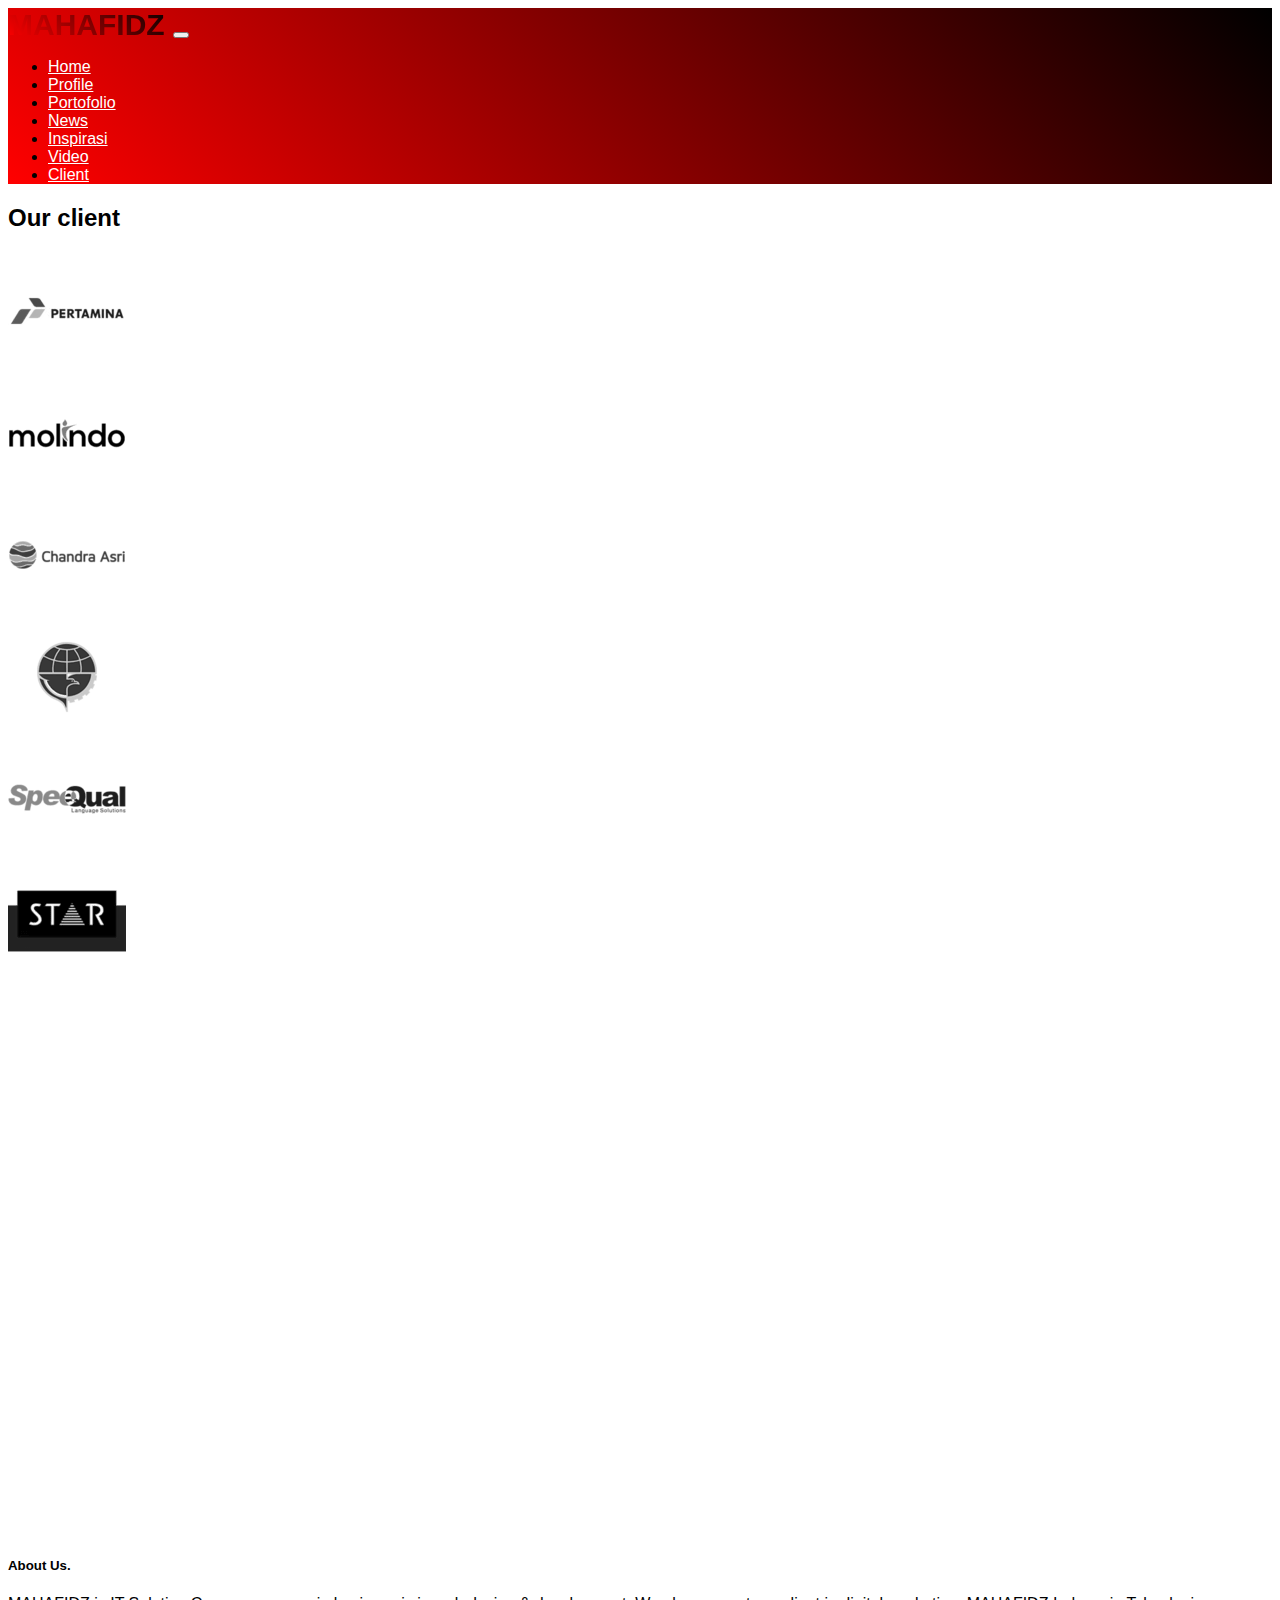
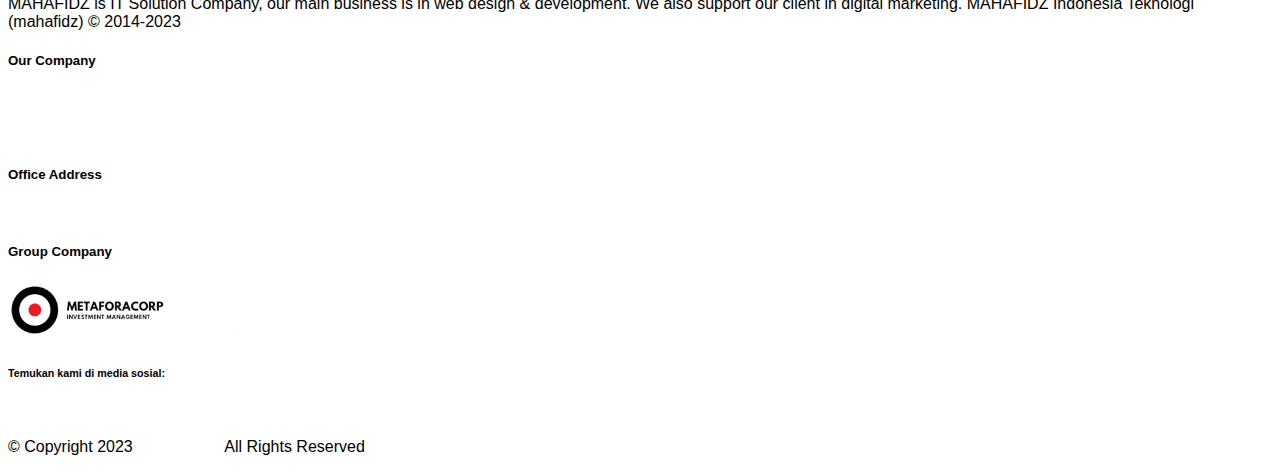
<file: Pak abdurrohman/client/client.html>
<!DOCTYPE html>
<html lang="en">
  <head>
    <meta charset="UTF-8" />
    <meta name="viewport" content="width=device-width, initial-scale=1.0" />
    <title>CLIENT | MAHAFIDZ</title>
    <!--AOS LINK-->
    <link href="https://unpkg.com/aos@2.3.1/dist/aos.css" rel="stylesheet" />

    <link rel="stylesheet" href="https://cdn.jsdelivr.net/npm/bootstrap-icons@1.11.1/font/bootstrap-icons.css" />
    <link href="https://cdn.jsdelivr.net/npm/bootstrap@5.0.2/dist/css/bootstrap.min.css" rel="stylesheet" integrity="sha384-EVSTQN3/azprG1Anm3QDgpJLIm9Nao0Yz1ztcQTwFspd3yD65VohhpuuCOmLASjC" crossorigin="anonymous" />
    <link rel="stylesheet" href="../css/client.css" />
    <link rel="icon" type="image/x-icon" href="/assets/mahafidz.png">

  </head>

  <body>
    <!-- NAVBAR -->
    <nav class="navbar navbar-expand-lg navbar-light bg-light sticky-top">
      <div class="container">
        <a class="navbar-brand" href="#" style="font-weight: bold; font-size: 30px">
          <span class="text-dark"> MAHAFIDZ </span>
        </a>
        <button class="navbar-toggler" type="button" data-bs-toggle="collapse" data-bs-target="#navbarSupportedContent" aria-controls="navbarSupportedContent" aria-expanded="false" aria-label="Toggle navigation">
          <span class="navbar-toggler-icon bg-light"></span>
        </button>
        <div class="collapse navbar-collapse" id="navbarSupportedContent">
          <ul class="navbar-nav ms-auto mb-2 mb-lg-0">
            <li class="nav-item">
              <a class="nav-link" href="../index.html">Home</a>
            </li>
            <li class="nav-item">
              <a class="nav-link" href="../profile/profile.html">Profile</a>
            </li>
            <li class="nav-item">
              <a class="nav-link" href="../portofolio/portofolio.html">Portofolio</a>
            </li>
            <li class="nav-item">
              <a class="nav-link" href="../news/news.html">News</a>
            </li>
            <li class="nav-item">
              <a class="nav-link" href="../inspirasi/inspirasi.html">Inspirasi</a>
            </li>
            <li class="nav-item">
              <a class="nav-link" href="../video/video.html">Video</a>
            </li>
            <li class="nav-item">
              <a class="nav-link active" href="../client/client.html">Client</a>
            </li>
          </ul>
        </div>
      </div>
    </nav>

    <h2 class="text-center">Our client</h2>

    <div class="text-center">
      <div class="image-container client" data-aos="fade-right" data-aos-offset="300" data-aos-easing="ease-in-sine">
        <div class="row justify-content-center">
          <div class="col-md-2 col-4">
            <img src="../assets/logo-pertamina.png" alt="" />
          </div>
          <div class="col-md-2 col-4">
            <img src="../assets/logo-molindo.png" alt="" />
          </div>
          <div class="col-md-2 col-4">
            <img src="../assets/logo-chandra-asri.png" alt="" />
          </div>
          <div class="col-md-2 col-4">
            <img src="../assets/logo-kementerian-perhubungan.png" alt="" />
          </div>
          <div class="col-md-2 col-4">
            <img src="../assets/logo-speequal.png" alt="" />
          </div>
          <div class="col-md-2 col-4">
            <img src="../assets/logo-star-group.png" alt="" />
          </div>
        </div>
      </div>
    </div>

    <div class="image-container client" data-aos="fade-right" data-aos-offset="300" data-aos-easing="ease-in-sine">
      <div class="row justify-content-center">
        <div class="col-md-2 col-5">
          <div class="text-center">
            <img src="../assets/logo-dinas-sosial-jawa-tengah.png" alt="" />
          </div>
        </div>
        <div class="col-md-2 col-5">
          <div class="text-center">
            <img src="../assets/logo-indonesia-power-persero-low.png" alt="" />
          </div>
        </div>
        <div class="col-md-2 col-5">
          <div class="text-center">
            <img src="../assets/logo-pesona-indonesia.png" alt="" />
          </div>
        </div>
        <div class="col-md-2 col-5">
          <div class="text-center">
            <img src="../assets/logo-mubadala-petroleum.png" alt="" />
          </div>
        </div>
      </div>
    </div>

    <!-- Footer -->
    <footer class="bg-dark text-white text-justify pt-4 pb-2 background-transparan">
      <div class="container">
        <div class="row">
          <div class="col-md-3 text-md-start text-justify">
            <h5>About Us.</h5>
            <p>MAHAFIDZ is IT Solution Company, our main business is in web design & development. We also support our client in digital marketing. MAHAFIDZ Indonesia Teknologi (mahafidz) &copy; 2014-2023</p>
          </div>
          <div class="col-md-3 text-md-start text-justify">
            <h5>Our Company</h5>
            <div class="remove-bullet pb-3">
              <ul>
                <a href="#"><li>Insight About Us</li></a>
                <a href="https://bit.ly/46gaPmU"><li>Telephone: +62 896 6423 0232</li></a>
                <a href="mailto:info@mahafidz.com"><li>Email: info@mahafidz.com</li></a>
              </ul>
            </div>
            <h5>Office Address</h5>
            <a href="https://bit.ly/476zOds"> <p>Jl. Damai No.7C, Palagan, Sleman, Yogyakarta.</p></a>
          </div>
          <div class="col-md-3 text-md-start text-justify pb-2">
            <h5>Group Company</h5>
            <a href="#"> <img style="width: 160px" src="../assets/metafora core.png" class="pb-2" /></a>
            <a href="#"> <img style="width: 180px" src="../assets/metafora land.png" /></a>
          </div>
          <div class="col-md-3 text-md-start text-md-start text-center">
            <h6>Temukan kami di media sosial:</h6>
            <a href="https://www.facebook.com/al.hafidz.79" target="_blank" class="text-white mx-2"><i class="bi bi-facebook"></i></a>
            <a href="https://twitter.com/IDMETAFORA" class="text-white mx-2"><i class="bi bi-twitter-x"></i></a>
            <a href="https://www.instagram.com/mahafidzcom/" target="_blank" class="text-white mx-2"><i class="bi bi-instagram"></i></a>
            <a href="https://www.linkedin.com/in/m-abdurrohman-alhafidz-1b96ab63/" target="_blank" class="text-white mx-2"><i class="bi bi-linkedin"></i></a>
          </div>
        </div>
        <div class="pt-3 text-center">
          <p>
            &copy; Copyright 2023 <a href="#"><strong>MAHAFIDZ</strong></a> All Rights Reserved
          </p>
        </div>
      </div>
    </footer>

    <!--AOS-->
    <script src="https://unpkg.com/aos@next/dist/aos.js"></script>
    <script>
      AOS.init();
    </script>

    <script src="https://cdn.jsdelivr.net/npm/bootstrap@5.0.2/dist/js/bootstrap.bundle.min.js" integrity="sha384-MrcW6ZMFYlzcLA8Nl+NtUVF0sA7MsXsP1UyJoMp4YLEuNSfAP+JcXn/tWtIaxVXM" crossorigin="anonymous"></script>
  </body>
</html>
</file>
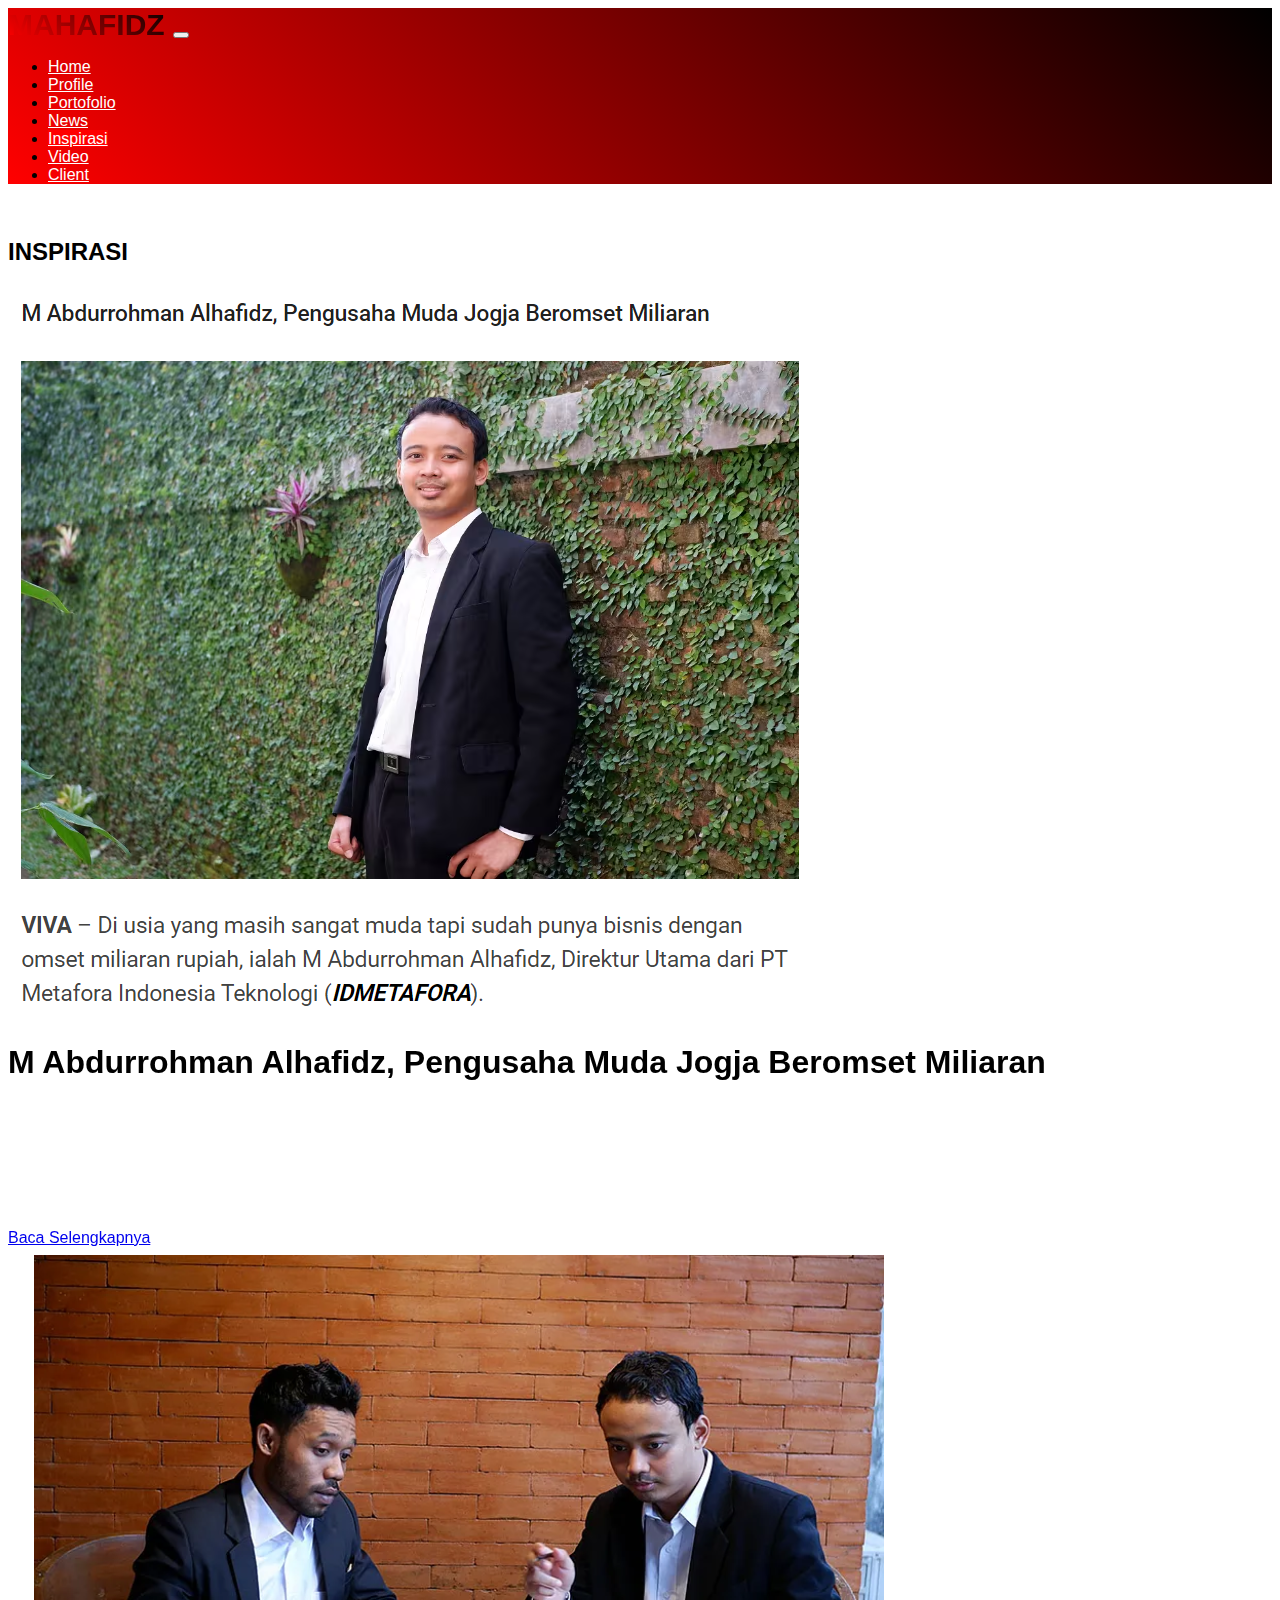
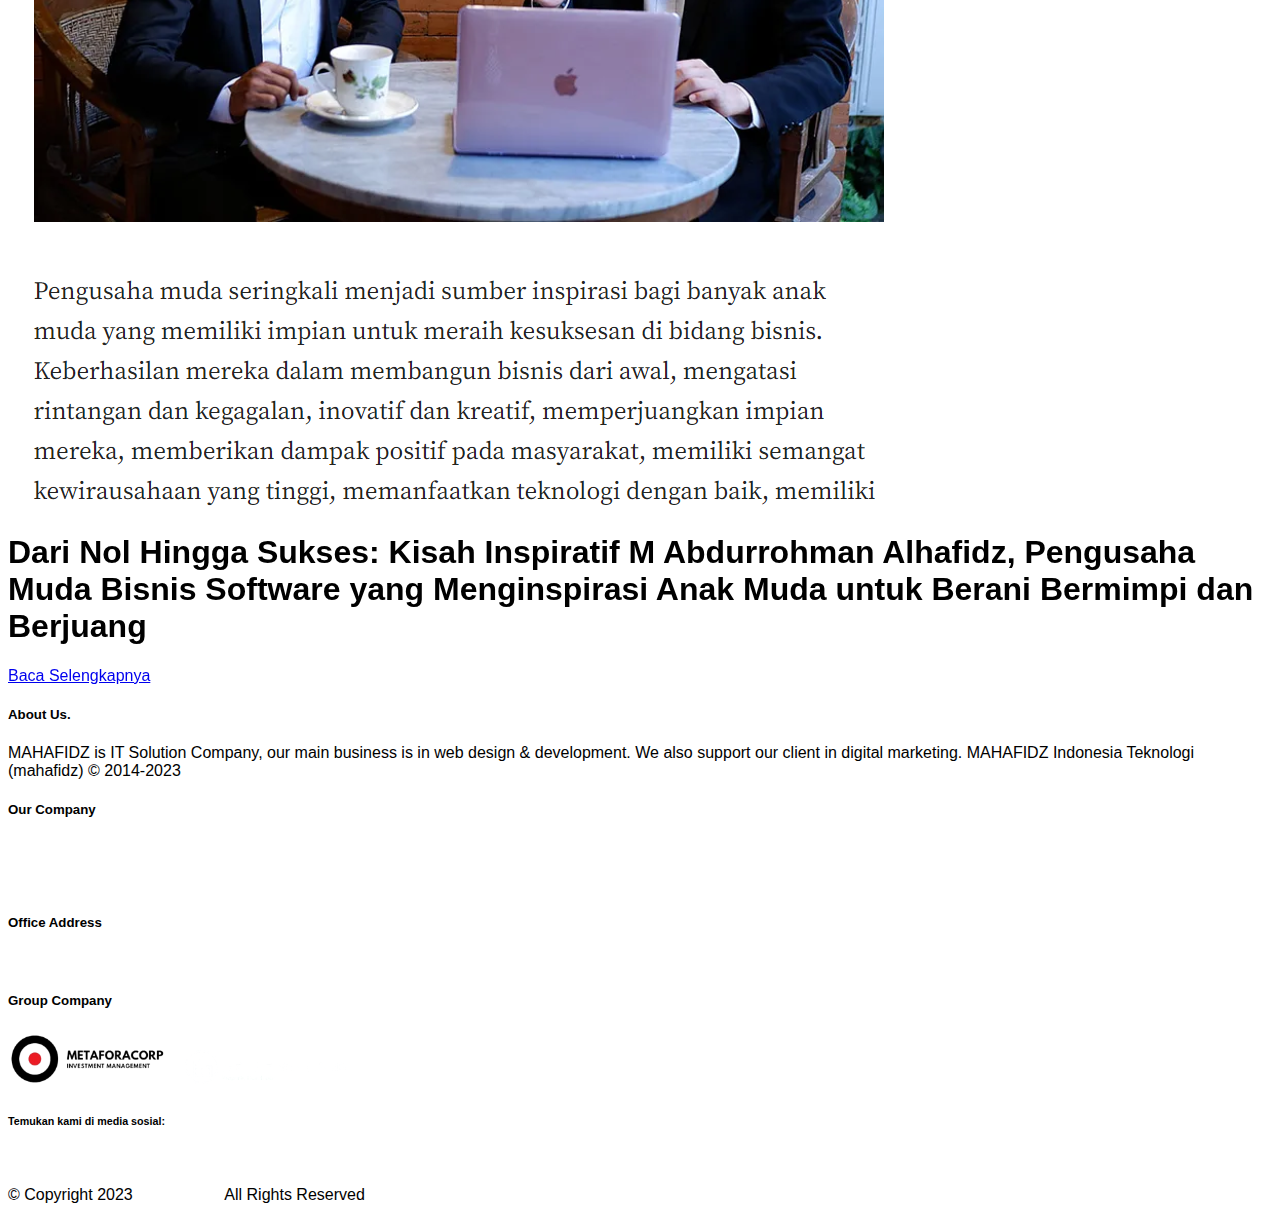
<file: Pak abdurrohman/inspirasi/inspirasi.html>
<!DOCTYPE html>
<html lang="en">
  <head>
    <meta charset="UTF-8" />
    <meta name="viewport" content="width=device-width, initial-scale=1.0" />
    <title>INSPIRASI | MAHAFIDZ</title>
    <!--AOS LINK-->
    <link href="https://unpkg.com/aos@2.3.1/dist/aos.css" rel="stylesheet" />

    <link rel="stylesheet" href="https://cdn.jsdelivr.net/npm/bootstrap-icons@1.11.1/font/bootstrap-icons.css" />
    <link href="https://cdn.jsdelivr.net/npm/bootstrap@5.0.2/dist/css/bootstrap.min.css" rel="stylesheet" integrity="sha384-EVSTQN3/azprG1Anm3QDgpJLIm9Nao0Yz1ztcQTwFspd3yD65VohhpuuCOmLASjC" crossorigin="anonymous" />
    <link rel="stylesheet" href="../css/inspirasi.css" />
    <link rel="icon" type="image/x-icon" href="/assets/mahafidz.png">

  </head>

  <body>
  <!-- NAVBAR -->
  <nav class="navbar navbar-expand-lg navbar-light bg-light sticky-top">
    <div class="container">
      <a class="navbar-brand" href="#" style="font-weight: bold; font-size: 30px">
        <span class="text-dark"> MAHAFIDZ </span>
      </a>
      <button class="navbar-toggler" type="button" data-bs-toggle="collapse" data-bs-target="#navbarSupportedContent" aria-controls="navbarSupportedContent" aria-expanded="false" aria-label="Toggle navigation">
        <span class="navbar-toggler-icon bg-light"></span>
      </button>
      <div class="collapse navbar-collapse" id="navbarSupportedContent">
        <ul class="navbar-nav ms-auto mb-2 mb-lg-0">
          <li class="nav-item">
            <a class="nav-link " href="../index.html">Home</a>
          </li>
          <li class="nav-item">
            <a class="nav-link" href="../profile/profile.html">Profile</a>
          </li>
          <li class="nav-item">
            <a class="nav-link" href="../portofolio/portofolio.html">Portofolio</a>
          </li>
          <li class="nav-item">
            <a class="nav-link " href="../news/news.html">News</a>
          </li>
          <li class="nav-item">
            <a class="nav-link active" href="../inspirasi/inspirasi.html">Inspirasi</a>
          </li>
          <li class="nav-item">
            <a class="nav-link" href="../video/video.html">Video</a>
          </li>
          <li class="nav-item">
            <a class="nav-link" href="../client/client.html">Client</a>
          </li>
        </ul>
      </div>
    </div>
  </nav>
    <br>

    <h2 class="text-center">INSPIRASI</h2>

  <!-- Berita -->
  <div class="container mt-5" data-aos="fade-down-right">
    <div class="row">
      <div class="col-md-6">
        <div class="card mb-4">
          <img src="../assets/inspirasi1.png" class="card-img-top" alt="Berita 1">
          <div class="card-body">
            <h1 class="card-title">M Abdurrohman Alhafidz, Pengusaha Muda Jogja Beromset Miliaran</h1>           

            <br>
            <br>
            <br>
            <br>
            <br>
            <br>
            <br>
            <a href="https://www.kaskus.co.id/thread/61bf5cb26fb3f217fb5f3c50/m-abdurrohman-alhafidz-pengusaha-muda-jogja-beromset-miliaran" class="btn btn-danger">Baca Selengkapnya</a>
          </div>
        </div>
      </div>

      <div class="col-md-6">
        <div class="card mb-4">
          <img src="../assets/inspirasi2.png" class="card-img-top" alt="Berita 3">
          <div class="card-body">
            <h1 class="card-title">Dari Nol Hingga Sukses: Kisah Inspiratif M Abdurrohman Alhafidz, Pengusaha Muda Bisnis Software yang Menginspirasi Anak Muda untuk Berani Bermimpi dan Berjuang</h1>
            <a href="https://medium.com/@anindyaanindya62/dari-nol-hingga-sukses-kisah-inspiratif-m-abdurrohman-alhafidz-pengusaha-muda-bisnis-software-1df14a3e8a2a" class="btn btn-danger">Baca Selengkapnya</a>
          </div>
        </div>
      </div>
    </div>
  </div>

    <!-- Footer -->
    <footer class="bg-dark text-white text-justify pt-4 pb-2 background-transparan">
      <div class="container">
        <div class="row">
          <div class="col-md-3 text-md-start text-justify">
            <h5>About Us.</h5>
            <p>MAHAFIDZ is IT Solution Company, our main business is in web design & development. We also support our client in digital marketing. MAHAFIDZ Indonesia Teknologi (mahafidz) &copy; 2014-2023</p>
          </div>
          <div class="col-md-3 text-md-start text-justify">
            <h5>Our Company</h5>
            <div class="remove-bullet pb-3">
              <ul>
                <a href="#"><li>Insight About Us</li></a>
                <a href="https://bit.ly/46gaPmU"><li>Telephone: +62 896 6423 0232</li></a>
                <a href="mailto:info@mahafidz.com"><li>Email: info@mahafidz.com</li></a>
              </ul>
            </div>
            <h5>Office Address</h5>
            <a href="https://bit.ly/476zOds"> <p>Jl. Damai No.7C, Palagan, Sleman, Yogyakarta.</p></a>
          </div>
          <div class="col-md-3 text-md-start text-justify pb-2">
            <h5>Group Company</h5>
            <a href="#"> <img style="width: 160px" src="../assets/metafora core.png" class="pb-2" /></a>
            <a href="#"> <img style="width: 180px" src="../assets/metafora land.png" /></a>
          </div>
          <div class="col-md-3 text-md-start text-md-start text-center">
            <h6>Temukan kami di media sosial:</h6>
            <a href="https://www.facebook.com/al.hafidz.79" target="_blank" class="text-white mx-2"><i class="bi bi-facebook"></i></a>
            <a href="https://twitter.com/IDMETAFORA" class="text-white mx-2"><i class="bi bi-twitter-x"></i></a>
            <a href="https://www.instagram.com/mahafidzcom/" target="_blank" class="text-white mx-2"><i class="bi bi-instagram"></i></a>
            <a href="https://www.linkedin.com/in/m-abdurrohman-alhafidz-1b96ab63/" target="_blank" class="text-white mx-2"><i class="bi bi-linkedin"></i></a>
          </div>
        </div>
        <div class="pt-3 text-center">
          <p>
            &copy; Copyright 2023 <a href="#"><strong>MAHAFIDZ</strong></a> All Rights Reserved
          </p>
        </div>
      </div>
    </footer>
    <!--AOS-->
    <script src="https://unpkg.com/aos@next/dist/aos.js"></script>
    <script>
      AOS.init();
    </script>

    <script src="https://cdn.jsdelivr.net/npm/bootstrap@5.0.2/dist/js/bootstrap.bundle.min.js" integrity="sha384-MrcW6ZMFYlzcLA8Nl+NtUVF0sA7MsXsP1UyJoMp4YLEuNSfAP+JcXn/tWtIaxVXM" crossorigin="anonymous"></script>
  </body>
</html>
</file>
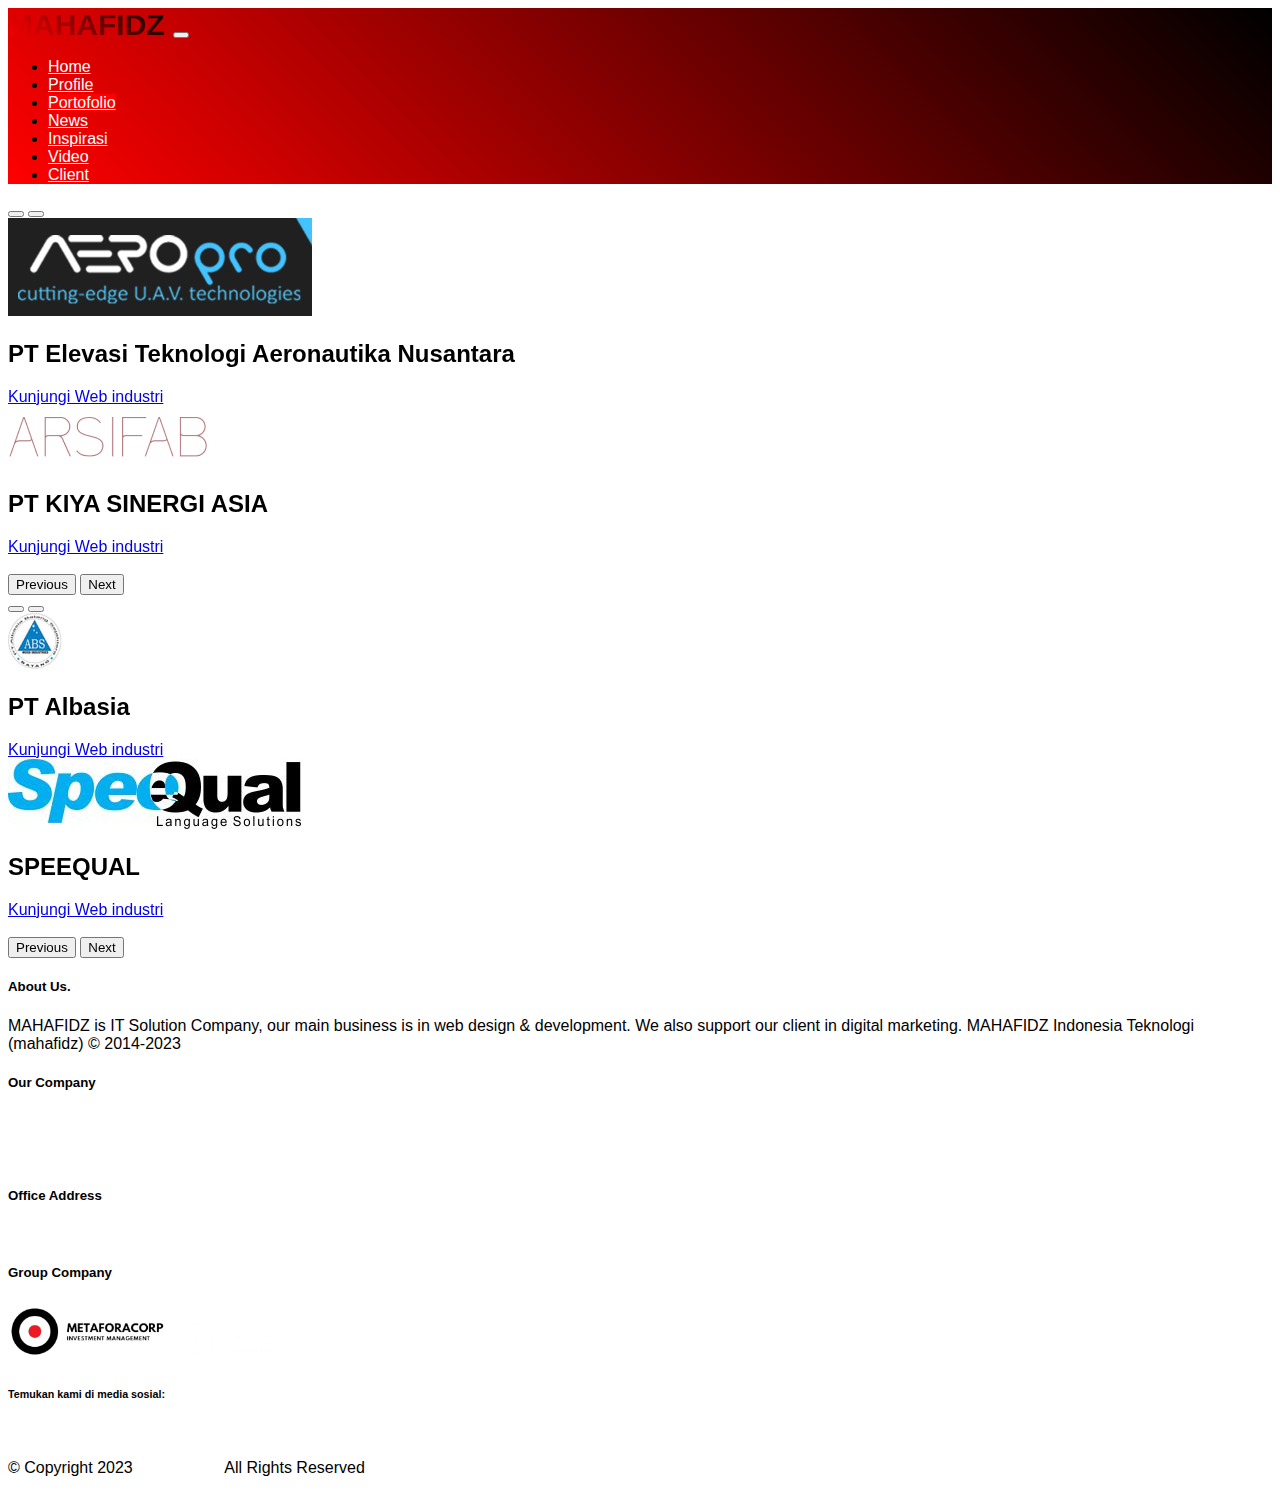
<file: Pak abdurrohman/portofolio/portofolio.html>
<!DOCTYPE html>
<html lang="en">
  <head>
    <meta charset="UTF-8" />
    <meta name="viewport" content="width=device-width, initial-scale=1.0" />

    <!-- LINK CSS BOOTSTRAP -->
    <link href="https://cdn.jsdelivr.net/npm/bootstrap@5.3.2/dist/css/bootstrap.min.css" rel="stylesheet" integrity="sha384-T3c6CoIi6uLrA9TneNEoa7RxnatzjcDSCmG1MXxSR1GAsXEV/Dwwykc2MPK8M2HN" crossorigin="anonymous" />
    <link href="https://unpkg.com/aos@2.3.1/dist/aos.css" rel="stylesheet">
    <link rel="stylesheet" href="https://cdn.jsdelivr.net/npm/bootstrap-icons@1.11.1/font/bootstrap-icons.css" />

    <!-- CSS MURNI -->
    <link rel="stylesheet" href="../css/portofolio.css" />
  <link rel="icon" type="image/x-icon" href="/assets/mahafidz.png">

    <title>PORTOFOLIO | MAHAFIDZ</title>
  </head>
  <div>
    <!-- NAVBAR -->
    <nav class="navbar navbar-expand-lg navbar-light bg-light sticky-top">
      <div class="container">
        <a class="navbar-brand" href="#" style="font-weight: bold; font-size: 30px">
          <span class="text-dark"> MAHAFIDZ </span>
        </a>
        <button class="navbar-toggler" type="button" data-bs-toggle="collapse" data-bs-target="#navbarSupportedContent" aria-controls="navbarSupportedContent" aria-expanded="false" aria-label="Toggle navigation">
          <span class="navbar-toggler-icon bg-light"></span>
        </button>
        <div class="collapse navbar-collapse" id="navbarSupportedContent">
          <ul class="navbar-nav ms-auto mb-2 mb-lg-0">
            <li class="nav-item">
              <a class="nav-link " href="../index.html">Home</a>
            </li>
            <li class="nav-item">
              <a class="nav-link" href="/profile/profile.html">Profile</a>
            </li>
            <li class="nav-item">
              <a class="nav-link active" href="/portofolio/portofolio.html">Portofolio</a>
            </li>
            <li class="nav-item">
              <a class="nav-link " href="/news/news.html">News</a>
            </li>
            <li class="nav-item">
              <a class="nav-link " href="/inspirasi/inspirasi.html">Inspirasi</a>
            </li>
            <li class="nav-item">
              <a class="nav-link" href="/video/video.html">Video</a>
            </li>
            <li class="nav-item">
              <a class="nav-link" href="/client/client.html">Client</a>
            </li>
          </ul>
        </div>
      </div>
    </nav>

    <!-- CAROUSEL -->
    <div id="carouselExampleDark" class="carousel carousel-dark slide " data-bs-ride="carousel" data-aos="flip-up" >
      <div class="carousel-indicators" >
        <button type="button" data-bs-target="#carouselExampleDark" data-bs-slide-to="0" class="active" aria-current="true" aria-label="Slide 1"></button>
        <button type="button" data-bs-target="#carouselExampleDark" data-bs-slide-to="1" aria-label="Slide 2"></button>
      </div>
      <div class="carousel-inner" >
        <div class="carousel-item active " >
          <div class="carousel-container">
            <div class="p-3 border bg-dark text-center" >
              <img src="../assets/logo-aeropro.png" alt="Gambar 1" >
              <div >
                <h2 class="text-light">PT Elevasi Teknologi Aeronautika Nusantara</h2>
                <a href="https://inaero.id/" class="btn btn-danger">Kunjungi Web industri</a>
              </div>
            </div>
          </div>
        </div>
        <div class="carousel-item" >
          <div class="carousel-container" >
            <div class="p-3 border bg-light text-center">
              <img src="../assets/logo-arsifab.png" alt="Gambar 2">
              <div>
                <h2 class="text-dark">PT KIYA SINERGI ASIA</h2>
                <a href="https://idmetafora.com/works/arsifab/" class="btn btn-danger">Kunjungi Web industri</a>
              </div>
            </div>
          </div>
        </div>
      </div>
      <br>
      <button class="carousel-control-prev" type="button" data-bs-target="#carouselExampleDark" data-bs-slide="prev">
        <span class="carousel-control-prev-icon" aria-hidden="true"></span>
        <span class="visually-hidden">Previous</span>
      </button>
      <button class="carousel-control-next" type="button" data-bs-target="#carouselExampleDark" data-bs-slide="next">
        <span class="carousel-control-next-icon" aria-hidden="true"></span>
        <span class="visually-hidden">Next</span>
      </button>
    </div>



        <!-- CAROUSEL -->
        <div id="carouselExampleDark1" class="carousel carousel-dark slide" data-bs-ride="carousel" data-aos="flip-down">
          <div class="carousel-indicators">
            <button type="button" data-bs-target="#carouselExampleDark1" data-bs-slide-to="0" class="active" aria-current="true" aria-label="Slide 1"></button>
            <button type="button" data-bs-target="#carouselExampleDark1" data-bs-slide-to="1" aria-label="Slide 2"></button>
          </div>
          <div class="carousel-inner">
            <div class="carousel-item active">
              <div class="carousel-container">
                <div class="p-3 border bg-dark text-center">
                  <img src="../assets/albasia-batang-logo-normal-white.jpg" alt="Gambar 1">
                  <div>
                    <h2 class="text-light">PT Albasia</h2>
                    <a href="https://albasiabatang.com/" class="btn btn-danger">Kunjungi Web industri</a>
                  </div>
                </div>
              </div>
            </div>
            <div class="carousel-item">
              <div class="carousel-container">
                <div class="p-3 border bg-light text-center">
                  <img src="../assets/speequal.jpg" alt="Gambar 2">
                  <div>
                    <h2 class="text-dark">SPEEQUAL</h2>
                    <a href="https://speequal.com/" class="btn btn-danger">Kunjungi Web industri</a>
                  </div>
                </div>
              </div>
            </div>
          </div>
          <br>
          <button class="carousel-control-prev" type="button" data-bs-target="#carouselExampleDark1" data-bs-slide="prev">
            <span class="carousel-control-prev-icon" aria-hidden="true"></span>
            <span class="visually-hidden">Previous</span>
          </button>
          <button class="carousel-control-next" type="button" data-bs-target="#carouselExampleDark1" data-bs-slide="next">
            <span class="carousel-control-next-icon" aria-hidden="true"></span>
            <span class="visually-hidden">Next</span>
          </button>
        </div>

    <!-- Footer -->
    <footer class="bg-dark text-white text-justify pt-4 pb-2 background-transparan">
      <div class="container">
        <div class="row">
          <div class="col-md-3 text-md-start text-justify">
            <h5>About Us.</h5>
            <p>MAHAFIDZ is IT Solution Company, our main business is in web design & development. We also support our client in digital marketing. MAHAFIDZ Indonesia Teknologi (mahafidz) &copy; 2014-2023</p>
          </div>
          <div class="col-md-3 text-md-start text-justify">
            <h5>Our Company</h5>
            <div class="remove-bullet pb-3">
              <ul>
                <a href="#"><li>Insight About Us</li></a>
                <a href="https://bit.ly/46gaPmU"><li>Telephone: +62 896 6423 0232</li></a>
                <a href="mailto:info@mahafidz.com"><li>Email: info@mahafidz.com</li></a>
              </ul>
            </div>
            <h5>Office Address</h5>
            <a href="https://bit.ly/476zOds"> <p>Jl. Damai No.7C, Palagan, Sleman, Yogyakarta.</p></a>
          </div>
          <div class="col-md-3 text-md-start text-justify pb-2">
            <h5>Group Company</h5>
            <a href="#"> <img style="width: 160px" src="../assets/metafora core.png" class="pb-2" /></a>
            <a href="#"> <img style="width: 180px" src="../assets/metafora land.png" /></a>
          </div>
          <div class="col-md-3 text-md-start text-md-start text-center">
            <h6>Temukan kami di media sosial:</h6>
            <a href="https://www.facebook.com/al.hafidz.79" target="_blank" class="text-white mx-2"><i class="bi bi-facebook"></i></a>
            <a href="https://twitter.com/IDMETAFORA" class="text-white mx-2"><i class="bi bi-twitter-x"></i></a>
            <a href="https://www.instagram.com/mahafidzcom/" target="_blank" class="text-white mx-2"><i class="bi bi-instagram"></i></a>
            <a href="https://www.linkedin.com/in/m-abdurrohman-alhafidz-1b96ab63/" target="_blank" class="text-white mx-2"><i class="bi bi-linkedin"></i></a>
          </div>
        </div>
        <div class="pt-3 text-center">
          <p>
            &copy; Copyright 2023 <a href="#"><strong>MAHAFIDZ</strong></a> All Rights Reserved
          </p>
        </div>
      </div>
    </footer>

        <script src="https://unpkg.com/aos@2.3.1/dist/aos.js"></script>
    <!-- JAVASCRIPT BOOTSTRAP -->
    <script src="https://cdn.jsdelivr.net/npm/bootstrap@5.3.2/dist/js/bootstrap.bundle.min.js" integrity="sha384-C6RzsynM9kWDrMNeT87bh95OGNyZPhcTNXj1NW7RuBCsyN/o0jlpcV8Qyq46cDfL" crossorigin="anonymous"></script>

    <script>
      AOS.init();
    </script>
    
  </body>
</html>
</file>
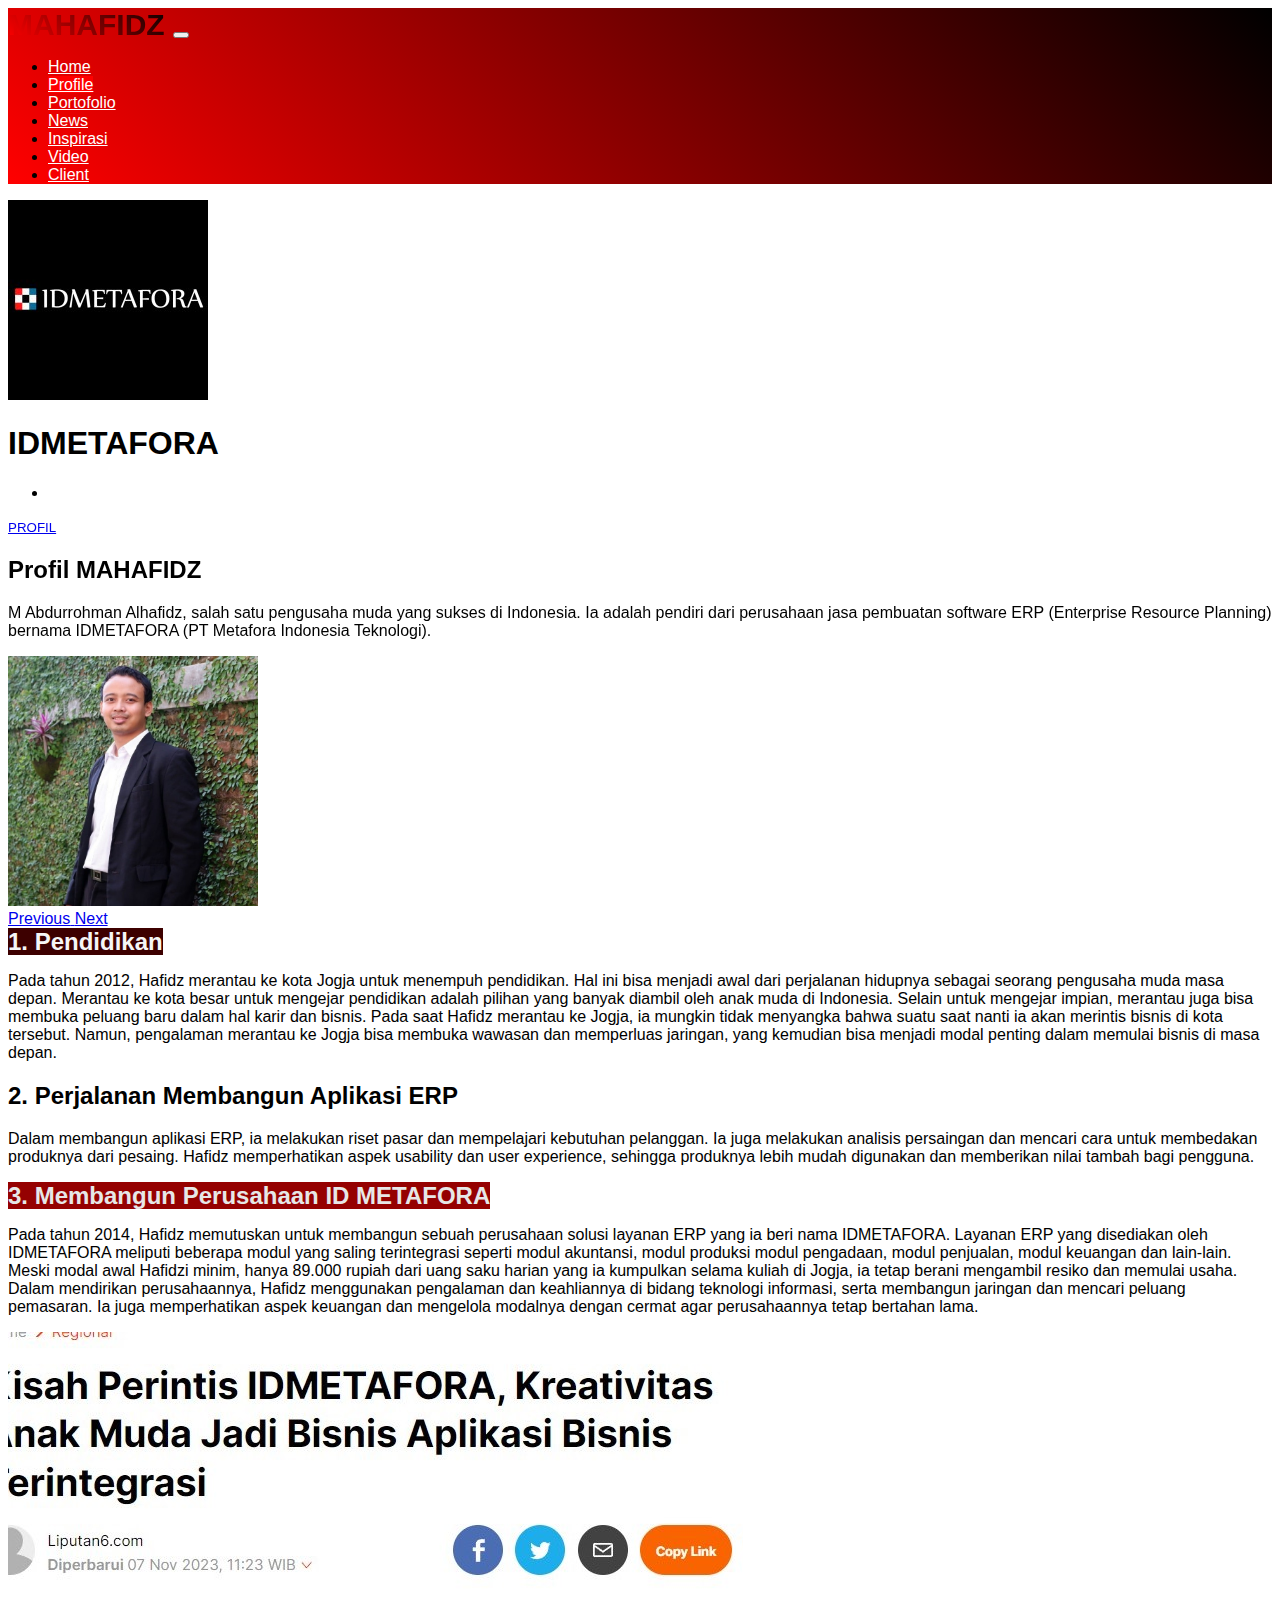
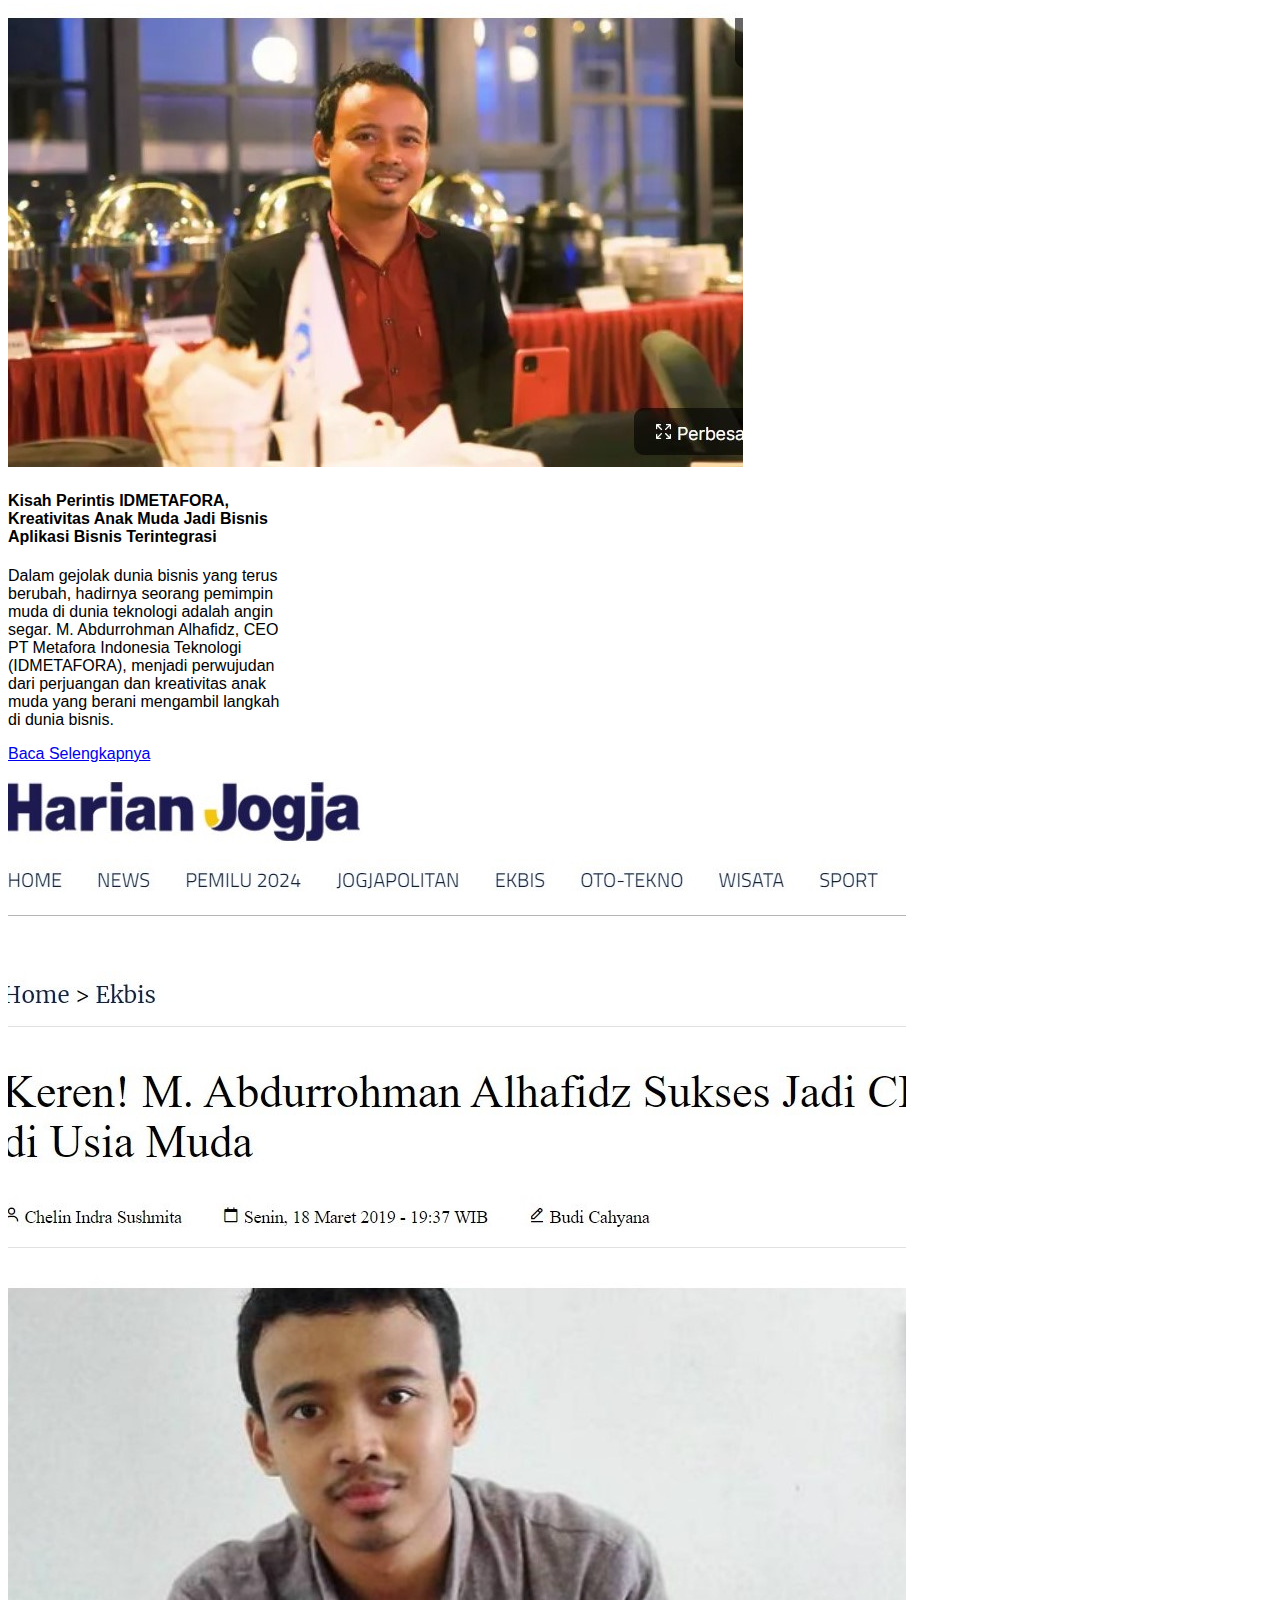
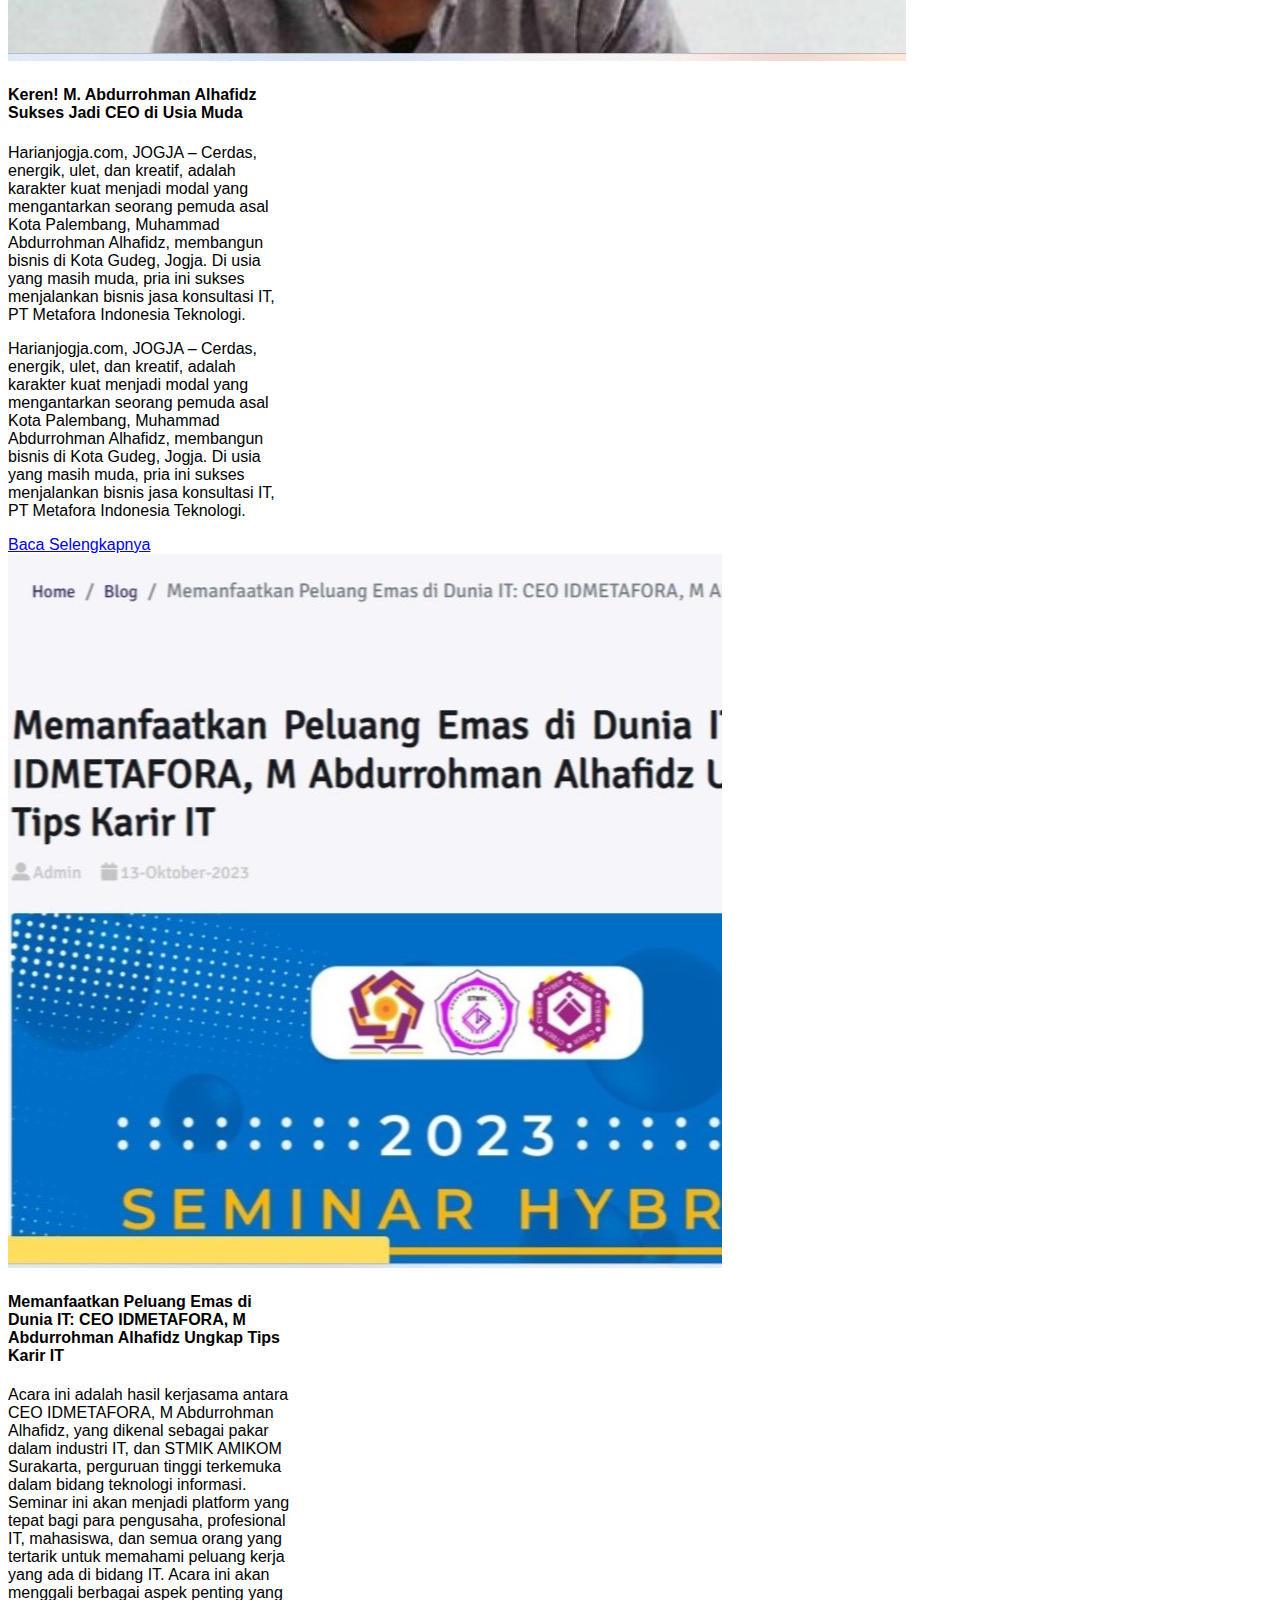
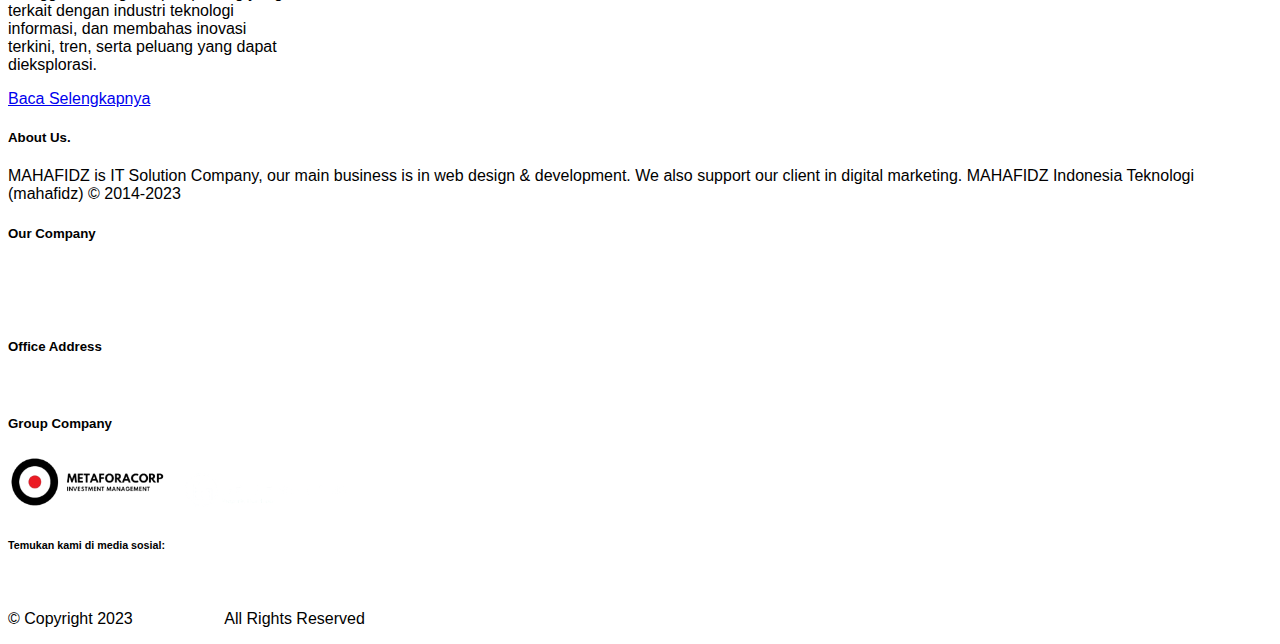
<file: Pak abdurrohman/profile/profile.html>
<!DOCTYPE html>
<html lang="en">
<head>
    <meta charset="UTF-8" />
    <meta name="viewport" content="width=device-width, initial-scale=1.0" />
    <title>MAHAFIDZ | PROFILE</title>
    <!-- AOS LINK -->
    <link href="https://unpkg.com/aos@2.3.1/dist/aos.css" rel="stylesheet" />
    <link rel="stylesheet" href="https://cdn.jsdelivr.net/npm/bootstrap-icons@1.11.1/font/bootstrap-icons.css" />
    <link href="https://cdn.jsdelivr.net/npm/bootstrap@5.0.2/dist/css/bootstrap.min.css" rel="stylesheet" integrity="sha384-EVSTQN3/azprG1Anm3QDgpJLIm9Nao0Yz1ztcQTwFspd3yD65VohhpuuCOmLASjC" crossorigin="anonymous" />
    <link rel="stylesheet" href="../css/profile.css" />
    <link rel="icon" type="image/x-icon" href="/assets/mahafidz.png">

</head>
<body>
  <!-- NAVBAR -->
  <nav class="navbar navbar-expand-lg navbar-light bg-light sticky-top">
    <div class="container">
      <a class="navbar-brand" href="#" style="font-weight: bold; font-size: 30px">
        <span class="text-dark"> MAHAFIDZ </span>
      </a>
      <button class="navbar-toggler" type="button" data-bs-toggle="collapse" data-bs-target="#navbarSupportedContent" aria-controls="navbarSupportedContent" aria-expanded="false" aria-label="Toggle navigation">
        <span class="navbar-toggler-icon bg-light"></span>
      </button>
      <div class="collapse navbar-collapse" id="navbarSupportedContent">
        <ul class="navbar-nav ms-auto mb-2 mb-lg-0">
          <li class="nav-item">
            <a class="nav-link " href="../index.html">Home</a>
          </li>
          <li class="nav-item">
            <a class="nav-link active"  href="../profile/profile.html">Profile</a>
          </li>
          <li class="nav-item">
            <a class="nav-link" href="../portofolio/portofolio.html">Portofolio</a>
          </li>
          <li class="nav-item">
            <a class="nav-link " href="../news/news.html">News</a>
          </li>
          <li class="nav-item">
            <a class="nav-link " href="../inspirasi/inspirasi.html">Inspirasi</a>
          </li>
          <li class="nav-item">
            <a class="nav-link" href="../video/video.html">Video</a>
          </li>
          <li class="nav-item">
            <a class="nav-link" href="../client/client.html">Client</a>
          </li>
        </ul>
      </div>
    </div>
  </nav>
    <!-- JUMBOTRON -->
    <section class="jumbotron text-center">
        <img src="../assets/idmetafora_logo.jpg" alt="PEtani" width="200" class="rounded-circle img-thumbnail" />
        <h1 class="display-4">IDMETAFORA</h1>
    </section>
    <!-- AKHIR JUMBOTRON -->
    <div class="container">
        <div class="row">
            <!-- Kontainer Isi -->
            <div class="col-lg-8">
                <section class="profil">
                    <div id="profilCarousel" class="carousel slide" data-bs-ride="carousel">
                        <!-- Indicators -->
                        <ul class="carousel-indicators">
                            <li data-bs-target="#profilCarousel" data-bs-slide-to="0" class="active"></li>
                            <!-- Tambahkan indikator untuk slide lain jika diperlukan -->
                        </ul>
                        <!-- Slides -->
                        <div class="carousel-inner mb-4">
                            <div class="carousel-item active">
                                <div class="row align-items-center">
                                    <div class="col-6" data-aos="fade-up" data-aos-delay="100" data-aos-offset="200" data-aos-duration="1000">
                                        <div class="mb-2">
                                            <a href="#"><small class="text-muted">PROFIL</small></a>
                                        </div>
                                        <div class="title mb-3">
                                            <h2 class="">Profil MAHAFIDZ</h2>
                                        </div>
                                        <p>
                                            M Abdurrohman Alhafidz, salah satu pengusaha muda yang sukses di Indonesia. Ia adalah pendiri dari perusahaan jasa pembuatan software ERP (Enterprise Resource Planning) bernama IDMETAFORA (PT Metafora Indonesia
                                            Teknologi).
                                        </p>
                                    </div>
                                    <div class="col-6 color-bg" data-aos="fade-right" data-aos-delay="1000" data-aos-offset="200" data-aos-duration="1000">
                                        <img src="../assets/pak abdurrohman1.jpeg" alt="MAHAFIDZ" width="auto" height="250 " />
                                    </div>
                                </div>
                            </div>
                            <!-- Tambahkan slide profil lainnya di sini -->
                        </div>
                        <!-- Controls -->
                        <a class="carousel-control-prev" href="#profilCarousel" role="button" data-bs-slide="prev">
                            <span class="carousel-control-prev-icon" aria-hidden="true"></span>
                            <span class="visually-hidden">Previous</span>
                        </a>
                        <a class="carousel-control-next" href="#profilCarousel" role="button" data-bs-slide="next">
                            <span class="carousel-control-next-icon" aria-hidden="true"></span>
                            <span class="visually-hidden">Next</span>
                        </a>
                    </div>
                </section>
                <!-- ISI -->
                <div class="col margin ms-5 ">
                    <h2 class="red ms-2 col-9 ">1. Pendidikan</h2>
                    <p class=" col-8">
                        Pada tahun 2012, Hafidz merantau ke kota Jogja untuk menempuh pendidikan. Hal ini bisa menjadi awal dari perjalanan hidupnya sebagai seorang pengusaha muda masa depan. Merantau ke kota besar untuk mengejar pendidikan adalah pilihan
                        yang banyak diambil oleh anak muda di Indonesia. Selain untuk mengejar impian, merantau juga bisa membuka peluang baru dalam hal karir dan bisnis. Pada saat Hafidz merantau ke Jogja, ia mungkin tidak menyangka bahwa suatu saat nanti
                        ia akan merintis bisnis di kota tersebut. Namun, pengalaman merantau ke Jogja bisa membuka wawasan dan memperluas jaringan, yang kemudian bisa menjadi modal penting dalam memulai bisnis di masa depan.
                    </p>
                    <h2 class="black col-9">2. Perjalanan Membangun Aplikasi ERP</h2>
                    <p class=" col-8">
                        Dalam membangun aplikasi ERP, ia melakukan riset pasar dan mempelajari kebutuhan pelanggan. Ia juga melakukan analisis persaingan dan mencari cara untuk membedakan produknya dari pesaing. Hafidz memperhatikan aspek usability dan
                        user experience, sehingga produknya lebih mudah digunakan dan memberikan nilai tambah bagi pengguna.
                    </p>
                    <h2 class="red1 col-9">3. Membangun Perusahaan ID METAFORA</h2>
                    <p class=" col-9">
                        Pada tahun 2014, Hafidz memutuskan untuk membangun sebuah perusahaan solusi layanan ERP yang ia beri nama IDMETAFORA. Layanan ERP yang disediakan oleh IDMETAFORA meliputi beberapa modul yang saling terintegrasi seperti modul
                        akuntansi, modul produksi modul pengadaan, modul penjualan, modul keuangan dan lain-lain. Meski modal awal Hafidzi minim, hanya 89.000 rupiah dari uang saku harian yang ia kumpulkan selama kuliah di Jogja, ia tetap berani mengambil
                        resiko dan memulai usaha. Dalam mendirikan perusahaannya, Hafidz menggunakan pengalaman dan keahliannya di bidang teknologi informasi, serta membangun jaringan dan mencari peluang pemasaran. Ia juga memperhatikan aspek keuangan dan
                        mengelola modalnya dengan cermat agar perusahaannya tetap bertahan lama.
                    </p>
                </div>
                <!-- AOS -->
                <script src="https://unpkg.com/aos@next/dist/aos.js"></script>
                <script>
                    AOS.init();
                </script>
            </div>
            <!-- Post List -->
            <div class="col-lg-4 ">
                <section class="post-list">
                    <div class="card md-3" style="width: 18rem;">
                        <img src="../assets/berita1.jpg" class="card-img-top" alt="Post 1">
                        <div class="card-body">
                            <h4 class="card-title">Kisah Perintis IDMETAFORA, Kreativitas Anak Muda Jadi Bisnis Aplikasi Bisnis Terintegrasi</h4>
                            <p class="card-text">Dalam gejolak dunia bisnis yang terus berubah, hadirnya seorang pemimpin muda di dunia teknologi adalah angin segar. M. Abdurrohman Alhafidz, CEO PT Metafora Indonesia Teknologi (IDMETAFORA), menjadi perwujudan dari perjuangan dan kreativitas anak muda yang berani mengambil langkah di dunia bisnis.</p>
                            <a href="../news/" class="btn btn-danger">Baca Selengkapnya</a>
                          </div>
                    </div>
                    <div class="card mt-4" style="width: 18rem;">
                        <img src="../assets/berita2.jpg" class="card-img-top" alt="Post 2">
                        <div class="card-body">
                            <h4 class="card-title">Keren! M. Abdurrohman Alhafidz Sukses Jadi CEO di Usia Muda</h4>Harianjogja.com, JOGJA – Cerdas, energik, ulet, dan kreatif, adalah karakter kuat menjadi modal yang mengantarkan seorang pemuda asal Kota Palembang, Muhammad Abdurrohman Alhafidz, membangun bisnis di Kota Gudeg, Jogja. Di usia yang masih muda, pria ini sukses menjalankan bisnis jasa konsultasi IT, PT Metafora Indonesia Teknologi.
                            <p class="card-text">Harianjogja.com, JOGJA – Cerdas, energik, ulet, dan kreatif, adalah karakter kuat menjadi modal yang mengantarkan seorang pemuda asal Kota Palembang, Muhammad Abdurrohman Alhafidz, membangun bisnis di Kota Gudeg, Jogja. Di usia yang masih muda, pria ini sukses menjalankan bisnis jasa konsultasi IT, PT Metafora Indonesia Teknologi.</p>
                            <a href="/news/" class="btn btn-danger">Baca Selengkapnya</a>
                        </div>
                    </div>
                    <div class="card mt-4" style="width: 18rem;">
                      <img src="../assets/berita3.jpg" class="card-img-top" alt="Post 3">
                        <div class="card-body">
                            <h4 class="card-title">Memanfaatkan Peluang Emas di Dunia IT: CEO IDMETAFORA, M Abdurrohman Alhafidz Ungkap Tips Karir IT</h4>
                            <p class="card-text">Acara ini adalah hasil kerjasama antara CEO IDMETAFORA, M Abdurrohman Alhafidz, yang dikenal sebagai pakar dalam industri IT, dan STMIK AMIKOM Surakarta, perguruan tinggi terkemuka dalam bidang teknologi informasi. Seminar ini akan menjadi platform yang tepat bagi para pengusaha, profesional IT, mahasiswa, dan semua orang yang tertarik untuk memahami peluang kerja yang ada di bidang IT. Acara ini akan menggali berbagai aspek penting yang terkait dengan industri teknologi informasi, dan membahas inovasi terkini, tren, serta peluang yang dapat dieksplorasi.</p>
                            <a href="/news/" class="btn btn-danger">Baca Selengkapnya</a>
                        </div>
                    </div>
                </section>
            </div>
            <!-- Akhir Post List -->
        </div>
    </div>

    <!-- Footer -->
    <footer class="bg-dark text-white text-justify pt-4 pb-2 background-transparan">
      <div class="container">
        <div class="row">
          <div class="col-md-3 text-md-start text-justify">
            <h5>About Us.</h5>
            <p>MAHAFIDZ is IT Solution Company, our main business is in web design & development. We also support our client in digital marketing. MAHAFIDZ Indonesia Teknologi (mahafidz) &copy; 2014-2023</p>
          </div>
          <div class="col-md-3 text-md-start text-justify">
            <h5>Our Company</h5>
            <div class="remove-bullet pb-3">
              <ul>
                <a href="#"><li>Insight About Us</li></a>
                <a href="https://bit.ly/46gaPmU"><li>Telephone: +62 896 6423 0232</li></a>
                <a href="mailto:info@mahafidz.com"><li>Email: info@mahafidz.com</li></a>
              </ul>
            </div>
            <h5>Office Address</h5>
            <a href="https://bit.ly/476zOds"> <p>Jl. Damai No.7C, Palagan, Sleman, Yogyakarta.</p></a>
          </div>
          <div class="col-md-3 text-md-start text-justify pb-2">
            <h5>Group Company</h5>
            <a href="#"> <img style="width: 160px" src="../assets/metafora core.png" class="pb-2" /></a>
            <a href="#"> <img style="width: 180px" src="../assets/metafora land.png" /></a>
          </div>
          <div class="col-md-3 text-md-start text-md-start text-center">
            <h6>Temukan kami di media sosial:</h6>
            <a href="https://www.facebook.com/al.hafidz.79" target="_blank" class="text-white mx-2"><i class="bi bi-facebook"></i></a>
            <a href="https://twitter.com/IDMETAFORA" class="text-white mx-2"><i class="bi bi-twitter-x"></i></a>
            <a href="https://www.instagram.com/mahafidzcom/" target="_blank" class="text-white mx-2"><i class="bi bi-instagram"></i></a>
            <a href="https://www.linkedin.com/in/m-abdurrohman-alhafidz-1b96ab63/" target="_blank" class="text-white mx-2"><i class="bi bi-linkedin"></i></a>
          </div>
        </div>
        <div class="pt-3 text-center">
          <p>
            &copy; Copyright 2023 <a href="#"><strong>MAHAFIDZ</strong></a> All Rights Reserved
          </p>
        </div>
      </div>
    </footer>
        
        <script src="https://unpkg.com/aos@next/dist/aos.js"></script>
        <script src="https://cdn.jsdelivr.net/npm/bootstrap@5.0.2/dist/js/bootstrap.bundle.min.js"
            integrity="sha384-MrcW6ZMFYlzcLA8Nl+NtUVF0sA7MsXsP1UyJoMp4YLEuNSfAP+JcXn/tWtIaxVXM"
            crossorigin="anonymous"></script>
        <script>
            AOS.init();
        </script>
</body>
</html>
</file>
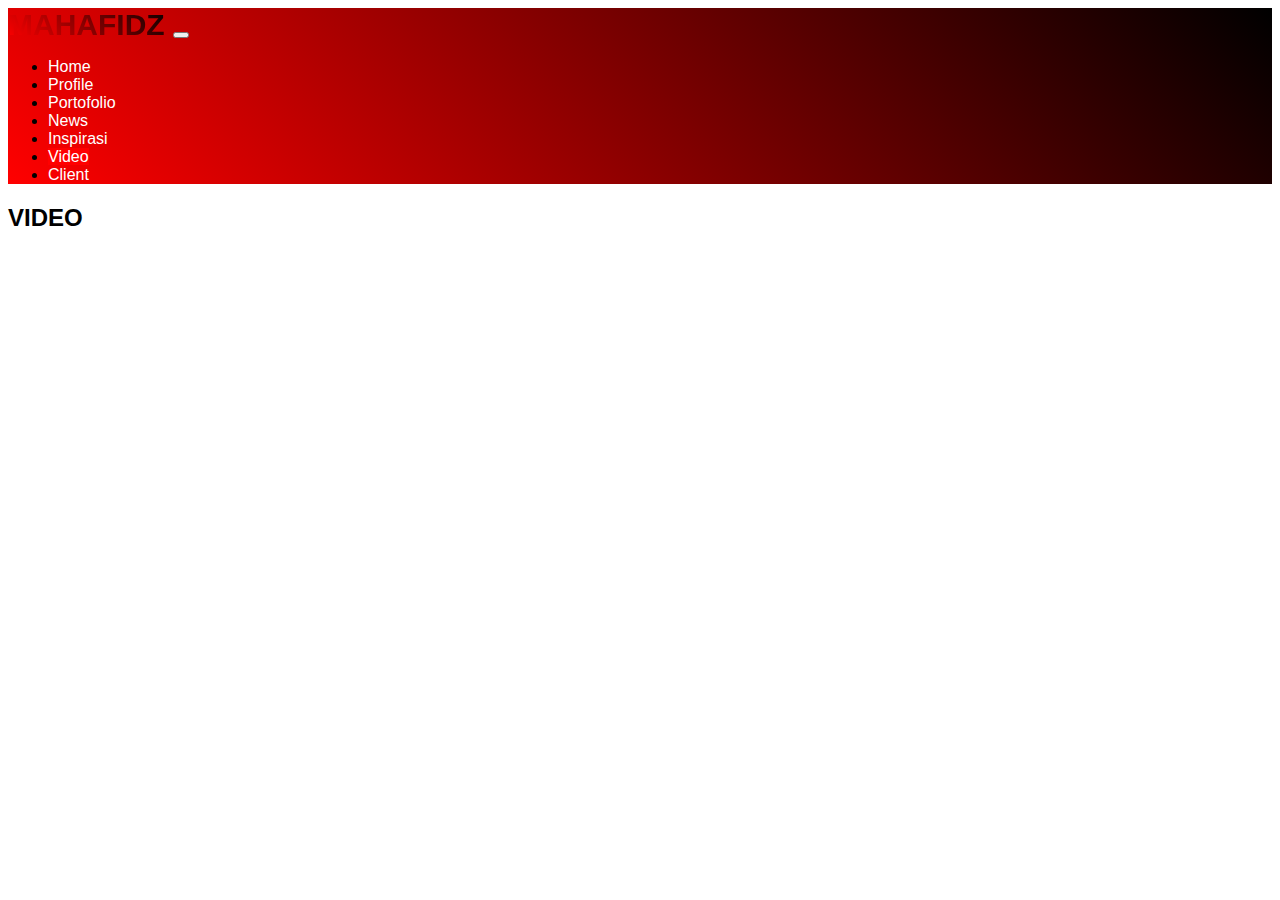
<file: Pak abdurrohman/video/video.html>
<!DOCTYPE html>
<html lang="en">
  <head>
    <meta charset="UTF-8" />
    <meta name="viewport" content="width=device-width, initial-scale=1.0" />
    <title>CLIENT | MAHAFIDZ</title>
    <!-- AOS LINK -->
    <link href="https://unpkg.com/aos@2.3.1/dist/aos.css" rel="stylesheet" />

    <link rel="stylesheet" href="https://cdn.jsdelivr.net/npm/bootstrap-icons@1.11.1/font/bootstrap-icons.css" />
    <link href="https://cdn.jsdelivr.net/npm/bootstrap@5.0.2/dist/css/bootstrap.min.css" rel="stylesheet" integrity="sha384-EVSTQN3/azprG1Anm3QDgpJLIm9Nao0Yz1ztcQTwFspd3yD65VohhpuuCOmLASjC" crossorigin="anonymous" />
    <link rel="stylesheet" href="../css/video.css" />
    <link rel="icon" type="image/x-icon" href="../assets/mahafidz.png">

    <style>
      .video-container {
        display: flex;
        flex-wrap: wrap;
        justify-content: center;
      }
      .video {
        margin: 10px;
      }
    </style>
  </head>

  <body>
  <!-- NAVBAR -->
  <nav class="navbar navbar-expand-lg navbar-light bg-light sticky-top">
    <div class="container">
      <a class="navbar-brand" href="#" style="font-weight: bold; font-size: 30px">
        <span class="text-dark"> MAHAFIDZ </span>
      </a>
      <button class="navbar-toggler" type="button" data-bs-toggle="collapse" data-bs-target="#navbarSupportedContent" aria-controls="navbarSupportedContent" aria-expanded="false" aria-label="Toggle navigation">
        <span class="navbar-toggler-icon bg-light"></span>
      </button>
      <div class="collapse navbar-collapse" id="navbarSupportedContent">
        <ul class="navbar-nav ms-auto mb-2 mb-lg-0">
          <li class="nav-item">
            <a class="nav-link " href="../index.html">Home</a>
          </li>
          <li class="nav-item">
            <a class="nav-link" href="../profile/profile.html">Profile</a>
          </li>
          <li class="nav-item">
            <a class="nav-link" href="../portofolio/portofolio.html">Portofolio</a>
          </li>
          <li class="nav-item">
            <a class="nav-link " href="../news/news.html">News</a>
          </li>
          <li class="nav-item">
            <a class="nav-link " href="../inspirasi/inspirasi.html">Inspirasi</a>
          </li>
          <li class="nav-item">
            <a class="nav-link active" href="../video/video.html">Video</a>
          </li>
          <li class="nav-item">
            <a class="nav-link" href="../client/client.html">Client</a>
          </li>
        </ul>
      </div>
    </div>
  </nav>

    <h2 class="text-center">VIDEO </h2>

    <!-- CAROUSEL -->
    <div class="video-container" data-aos="flip-up">
      <div class="video">
        <iframe width="300" height="169" src="https://www.youtube.com/embed/UOrQV7r_fX8" title="YouTube video player" frameborder="0" allow="accelerometer; autoplay; clipboard-write; encrypted-media; gyroscope; picture-in-picture; web-share" allowfullscreen></iframe>
      </div>

      <div class="video">
        <iframe width="300" height="169" src="https://www.youtube.com/embed/5ZSwsORL_Sc" title="YouTube video player" frameborder="0" allow="accelerometer; autoplay; clipboard-write; encrypted-media; gyroscope; picture-in-picture; web-share" allowfullscreen></iframe>
      </div>

      <div class="video">
        <iframe width="300" height="169" src="https://www.youtube.com/embed/omravAPYK6g" title="YouTube video player" frameborder="0" allow="accelerometer; autoplay; clipboard-write; encrypted-media; gyroscope; picture-in-picture; web-share" allowfullscreen></iframe>
      </div>

      <div class="video">
        <iframe width="300" height="169" src="https://www.youtube.com/embed/Vuo9PLjrUmc" title="YouTube video player" frameborder="0" allow="accelerometer; autoplay; clipboard-write; encrypted-media; gyroscope; picture-in-picture; web-share" allowfullscreen></iframe>
      </div>
    </div>

    <!-- AOS -->
    <script src="https://unpkg.com/aos@next/dist/aos.js"></script>
    <script>
      AOS.init();
    </script>

    <script src="https://cdn.jsdelivr.net/npm/bootstrap@5.0.2/dist/js/bootstrap.bundle.min.js" integrity="sha384-MrcW6ZMFYlzcLA8Nl+NtUVF0sA7MsXsP1UyJoMp4YLEuNSfAP+JcXn/tWtIaxVXM" crossorigin="anonymous"></script>
  </body>
</html>
</file>
<file: Pak abdurrohman/css/client.css>
* {
  font-family: 'Montserrat', sans-serif;
}


div.client img{
filter: grayscale(100%);
}

div.client img:hover{
    filter: grayscale(0%);  
}
.navbar {
    background: linear-gradient(45deg, #FF0000, #000000);
  }

  .navbar-brand {
    background: -webkit-linear-gradient(45deg, #FF0000, #000000);
    -webkit-background-clip: text;
    color: transparent;
  }

  .navbar-nav .nav-link {
    color: white !important;
  }

  .nav-link.active {
    background-color: #FF0000; /* Ganti dengan warna latar belakang yang Anda inginkan */
  }
  
  /* Gaya untuk teks dalam item navbar yang aktif */
  .nav-link.active a {
    color: #FFFFFF; /* Ganti dengan warna teks yang sesuai */
  }

  footer a {
    color: white;
  }

.remove-bullet ul {
  list-style-type: none;
  margin: 0;
  padding: 0;
}
</file>
<file: Pak abdurrohman/css/inspirasi.css>
* {
  font-family: 'Montserrat', sans-serif;
}


.navbar {
    background: linear-gradient(45deg, #FF0000, #000000);
  }

  .navbar-brand {
    background: -webkit-linear-gradient(45deg, #FF0000, #000000);
    -webkit-background-clip: text;
    color: transparent;
  }

  .navbar-nav .nav-link {
    color: white !important;
  }

  .nav-link.active {
    background-color: #FF0000; /* Ganti dengan warna latar belakang yang Anda inginkan */
  }
  
  /* Gaya untuk teks dalam item navbar yang aktif */
  .nav-link.active a {
    color: #FFFFFF; /* Ganti dengan warna teks yang sesuai */
  }

  footer a {
    color: white;
  }
.remove-bullet ul {
  list-style-type: none;
  margin: 0;
  padding: 0;
}
</file>
<file: Pak abdurrohman/css/portofolio.css>
* {
  font-family: 'Montserrat', sans-serif;
}


.navbar {
    background: linear-gradient(45deg, #FF0000, #000000);
  }

  .navbar-brand {
    background: -webkit-linear-gradient(45deg, #FF0000, #000000);
    -webkit-background-clip: text;
    color: transparent;
  }

  .navbar-nav .nav-link {
    color: white !important;
  }

  /* Gaya untuk item navbar yang aktif */
.nav-link.active {
    background-color: #FF0000; /* Ganti dengan warna latar belakang yang Anda inginkan */
  }
  
  /* Gaya untuk teks dalam item navbar yang aktif */
  .nav-link.active a {
    color: #FFFFFF; /* Ganti dengan warna teks yang sesuai */
  }

  footer a {
    color: white;
  }

.remove-bullet ul {
  list-style-type: none;
  margin: 0;
  padding: 0;
}
</file>
<file: Pak abdurrohman/css/profile.css>
* {
  font-family: 'Montserrat', sans-serif;
}


.red {
    background: #3D0000;
    color: #f6f6f6;
    padding: 0px;
    display: inline;
}

.red1 {
    background:#950101;
    color: rgb(231, 231, 231);
    padding: 0px;
    display: inline;
}

.navbar {
    background: linear-gradient(45deg, #FF0000, #000000);
  }

  .navbar-brand {
    background: -webkit-linear-gradient(45deg, #FF0000, #000000);
    -webkit-background-clip: text;
    color: transparent;
  }

  .navbar-nav .nav-link {
    color: white !important;
  }
  
  .nav-link.active {
    background-color: #FF0000; /* Ganti dengan warna latar belakang yang Anda inginkan */
  }
  
  /* Gaya untuk teks dalam item navbar yang aktif */
  .nav-link.active a {
    color: #FFFFFF; /* Ganti dengan warna teks yang sesuai */
  }

  .bay {
    box-shadow: 0 0 20px rgba(0, 0, 0, 0.5);
  }

  footer a {
    color: white;
  }

.remove-bullet ul {
  list-style-type: none;
  margin: 0;
  padding: 0;
}
</file>
<file: Pak abdurrohman/css/video.css>
* {
  font-family: 'Montserrat', sans-serif;
}


.navbar {
    background: linear-gradient(45deg, #FF0000, #000000);
  }

  .navbar-brand {
    background: -webkit-linear-gradient(45deg, #FF0000, #000000);
    -webkit-background-clip: text;
    color: transparent;
  }

  .navbar-nav .nav-link {
    color: white !important;
  }

  .nav-link.active {
    background-color: #FF0000; /* Ganti dengan warna latar belakang yang Anda inginkan */
  }
  
  /* Gaya untuk teks dalam item navbar yang aktif */
  .nav-link.active a {
    color: #FFFFFF; /* Ganti dengan warna teks yang sesuai */
  }

  .video-container {
    display: grid;
    grid-template-columns: repeat(2, 1fr); /* Menampilkan 2 video per baris */
    gap: 20px; /* Jarak antara video */
  }
  
  .video {
    max-width: 560px; /* Maksimum lebar video */
    margin: 0 auto; /* Pusatkan video di dalam div */
  }
  a {
    color: rgb(255, 255, 255);
    text-decoration: none; /* Optional: Remove underline */
}
  
.remove-bullet ul {
  list-style-type: none;
  margin: 0;
  padding: 0;
}
</file>
